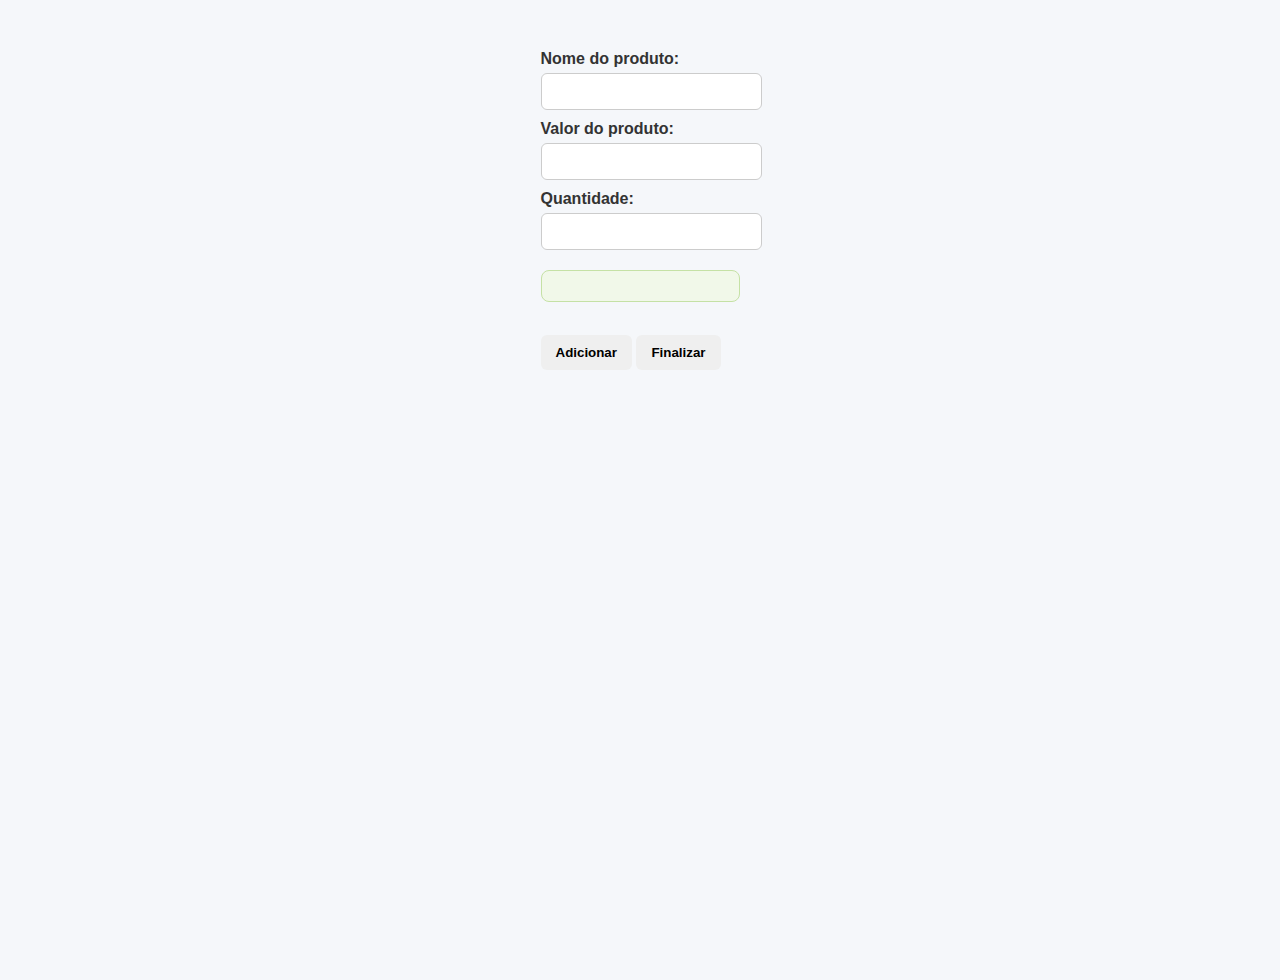
<file: Script_one/index.html>
<!-- Crie um script que armazene em arrays os nomes dos produtos, 
seus valores e a quantidade
de vendas realizadas em uma semana. Em seguida exiba:
▪ O total dos valores vendidos;
▪ A média diária;
▪ O maior e o menor valor de venda. -->

<!DOCTYPE html>
<html lang="pt-br">

<head>
    <meta charset="UTF-8">
    <meta name="viewport" content="width=device-width, initial-scale=1.0">
    <script src="script.js"></script>
    <link rel="stylesheet" href="style.css">
    <title>Script one</title>
</head>

<body>
    <form action="">
        <p>Nome do produto: </p>
        <input type="text" id="N_produto">

        <p>Valor do produto: </p>
        <input type="text" id="V_produto">


        <p>Quantidade: </p>
        <input type="number" id="Q_produto">

        <br> 

        <div id="saida">

        </div>

        <br>  

        <button type="button" onclick="Adicionar()"> Adicionar </button>
        <button type="button" onclick="Finalizar()"> Finalizar </button>

    </form >


    
</body >
</html >
</file>
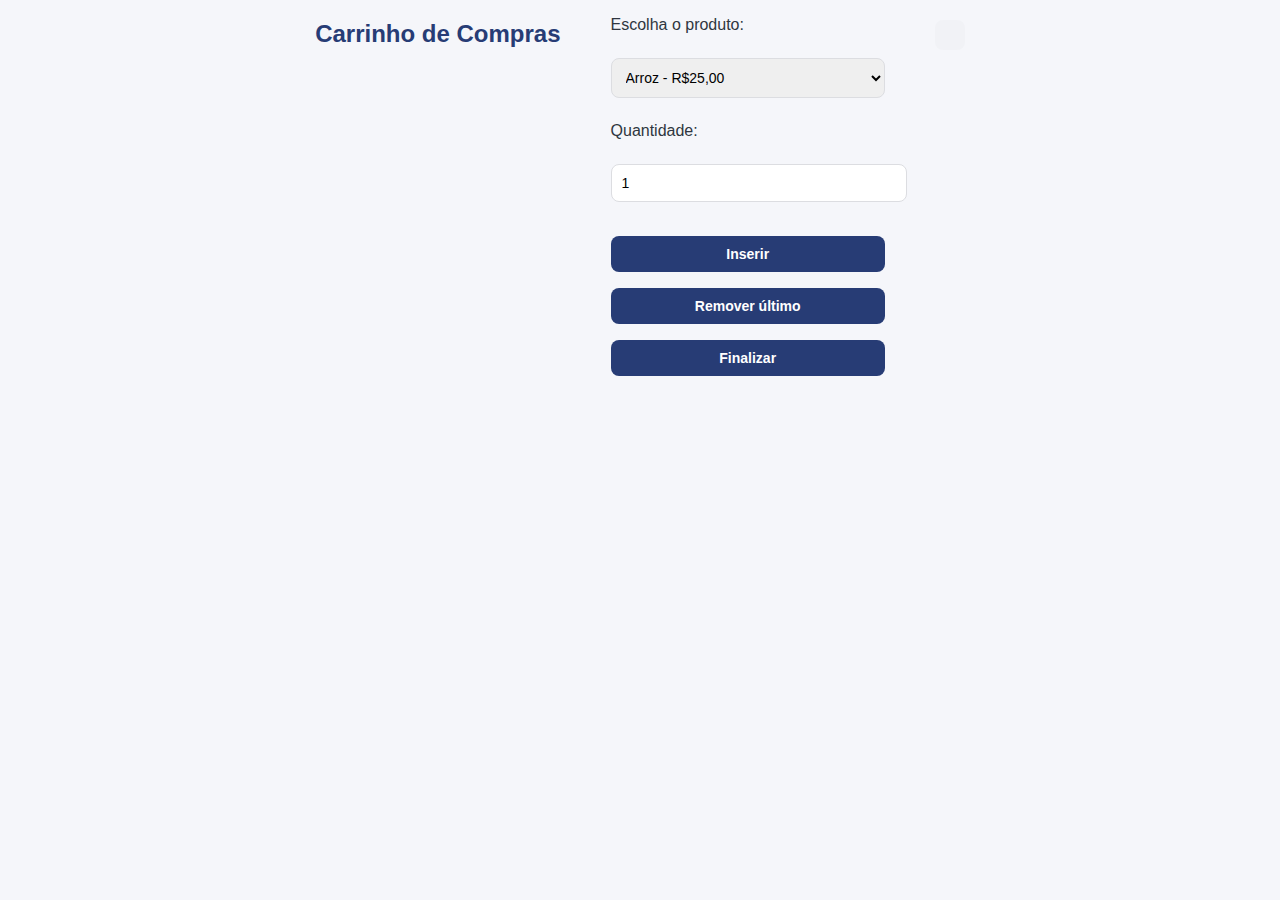
<file: Script_three/index.html>
<!-- Crie uma aplicação web utilizando HTML, CSS e 
JavaScript que implemente um carrinho de
compras. Utilize arrays para o armazenamento 
dos produtos e seus valores. No carrinho deve
ser possível inserir ou remover novos produtos 
além da quantidade de cada item. Por fim deve
ser exibido o total dos valores contido no carrinho. (1 ponto) -->


<!DOCTYPE html>
<html lang="pt-br">

<head>
    <meta charset="UTF-8">
    <meta name="viewport" content="width=device-width, initial-scale=1.0">
    <script src="script.js"></script>
    <link rel="stylesheet" href="style.css">
    <title>Script one</title>
</head>

<body>
    <h2>Carrinho de Compras</h2>

    <form onsubmit="return false;">
        <p>Escolha o produto:</p>
        <select id="N_produto">
            <option value="Arroz" data-valor="25">Arroz - R$25,00</option>
            <option value="Feijão" data-valor="12">Feijão - R$12,00</option>
            <option value="Macarrão" data-valor="8">Macarrão - R$8,00</option>
            <option value="Leite" data-valor="6">Leite - R$6,00</option>
            <option value="Óleo" data-valor="10">Óleo - R$10,00</option>
        </select>

        <p>Quantidade:</p>
        <input type="number" id="Q_produto" min="1" value="1">

        <br><br>

        <button type="button" onclick="Inserir()">Inserir</button>
        <button type="button" onclick="Remover()">Remover último</button>
        <button type="button" onclick="Finalizar()">Finalizar</button>
    </form>

    <div id="saida"></div>




</body>

</html>
</file>
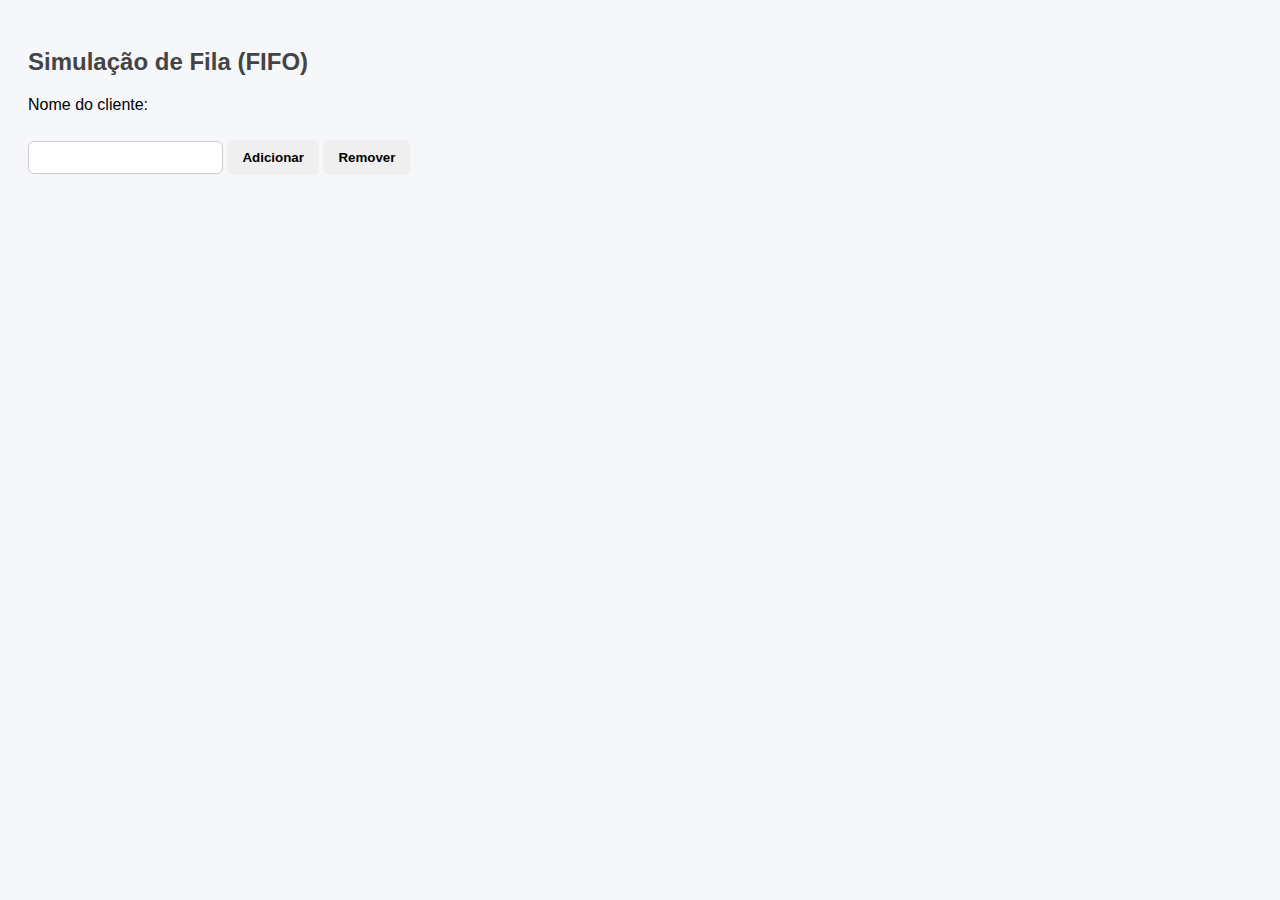
<file: Script_two/index.html>
<!-- 2 - Crie um script utilizando array para simular
 uma fila de clientes. Adicione clientes ao final
da fila e remova do início (FIFO- First In Firt Out). -->

<!DOCTYPE html>
<html lang="pt-br">
<head>
    <meta charset="UTF-8">
    <meta name="viewport" content="width=device-width, initial-scale=1.0">
    <title>Script 2</title>
    <link rel="stylesheet" href="style.css">
    <script src="script.js" defer></script>
</head>
<body>

    <h2>Simulação de Fila (FIFO)</h2>

  <p>Nome do cliente:</p>
  <input type="text" id="tx_nome">


  <button type="button" onclick="Adicionar()">Adicionar</button>
  <button type="button" onclick="Remover()">Remover</button>

  <div id="saida"></div>
    
</body>
</html>
</file>
<file: Script_three/style.css>
body {
  font-family: Arial, sans-serif;
  margin: 0;
  padding: 0;
  background: #f5f6fa;
  color: #2f3640;
  display: flex;
  justify-content: center;
  align-items: flex-start;
  min-height: 100vh;
}

.container {
  background: #fff;
  margin-top: 40px;
  border-radius: 12px;
  box-shadow: 0px 4px 12px rgba(0, 0, 0, 0.1);
  width: 350px;
}

h2 {
  margin-right: 50px;
  text-align: center;
  margin-bottom: 20px;
  color: #273c75;
  
}

select,
input,
button {
  width: 100%;
  padding: 10px;
  margin: 8px 0;
  border: 1px solid #dcdde1;
  border-radius: 8px;
  font-size: 14px;
}

button {
  background: #273c75;
  color: white;
  border: none;
  cursor: pointer;
  transition: 0.3s;
  font-weight: bold;
}

button:hover {
  background: #40739e;
}

#saida {
  margin-top: 20px;
  padding: 15px;
  background: #f1f2f6;
  border-radius: 8px;
  font-size: 14px;
  line-height: 1.5em;
  margin-left: 50px;
}

#saida strong {
  display: block;
  margin-top: 10px;
  font-size: 16px;
  color: #44bd32;
}
</file>
<file: Script_two/style.css>
body {
   font-family: Arial, sans-serif;
   background: #f5f7fa;
   padding: 20px;
 }

 h2 {
   color: #444;
 }

 input {
   padding: 8px;
   border-radius: 6px;
   border: 1px solid #ccc;
   outline: none;
 }

 button {
   margin-top: 10px;
   padding: 10px 15px;
   border: none;
   border-radius: 6px;
   cursor: pointer;
   font-weight: bold;
   transition: 0.3s;
 }

 button:nth-child(1) {
   background: #4CAF50;
   color: white;
 }

 button:nth-child(1):hover {
   background: #45a049;
 }

 button:nth-child(2) {
   background: #f44336;
   color: white;
   margin-left: 5px;
 }

 button:nth-child(2):hover {
   background: #d32f2f;
 }

 /* Área da fila */
 #saida {
   margin-top: 20px;
   display: flex;
   gap: 10px;
   flex-wrap: wrap;
 }

 /* Cada cliente */
 .cliente {
   padding: 12px 18px;
   background: #2196F3;
   color: white;
   border-radius: 8px;
   box-shadow: 0 2px 6px rgba(0, 0, 0, 0.2);
   font-weight: bold;
   min-width: 60px;
   text-align: center;
 }
</file>
<file: Script_one/style.css>
/* Reset básico */
body {
  font-family: Arial, Helvetica, sans-serif;
  background: #f5f7fa;
  margin: 0;
  padding: 0;
  color: #333;
}

/* Container central */
body {
  display: flex;
  justify-content: center;
  align-items: flex-start;
  min-height: 100vh;
  padding: 40px;
}

/* Caixa principal */
.container {
  background: #fff;
  padding: 25px;
  border-radius: 12px;
  box-shadow: 0 4px 12px rgba(0,0,0,0.1);
  width: 400px;
}


p {
  margin: 10px 0 5px;
  font-weight: bold;
}

input {
  width: 100%;
  padding: 10px;
  border: 1px solid #ccc;
  border-radius: 6px;
  outline: none;
  transition: 0.2s;
}



/* Botões */
button {
  margin-top: 15px;
  padding: 10px 15px;
  border: none;
  border-radius: 6px;
  cursor: pointer;
  font-weight: bold;
  transition: 0.3s;
}


button:nth-child(1):hover {
  background: #45a049;
}



/* Área de saída */
#saida {
  margin-top: 20px;
  padding: 15px;
  background: #f1f8e9;
  border: 1px solid #c5e1a5;
  border-radius: 8px;
  color: #33691e;
  font-size: 14px;
}
</file>
